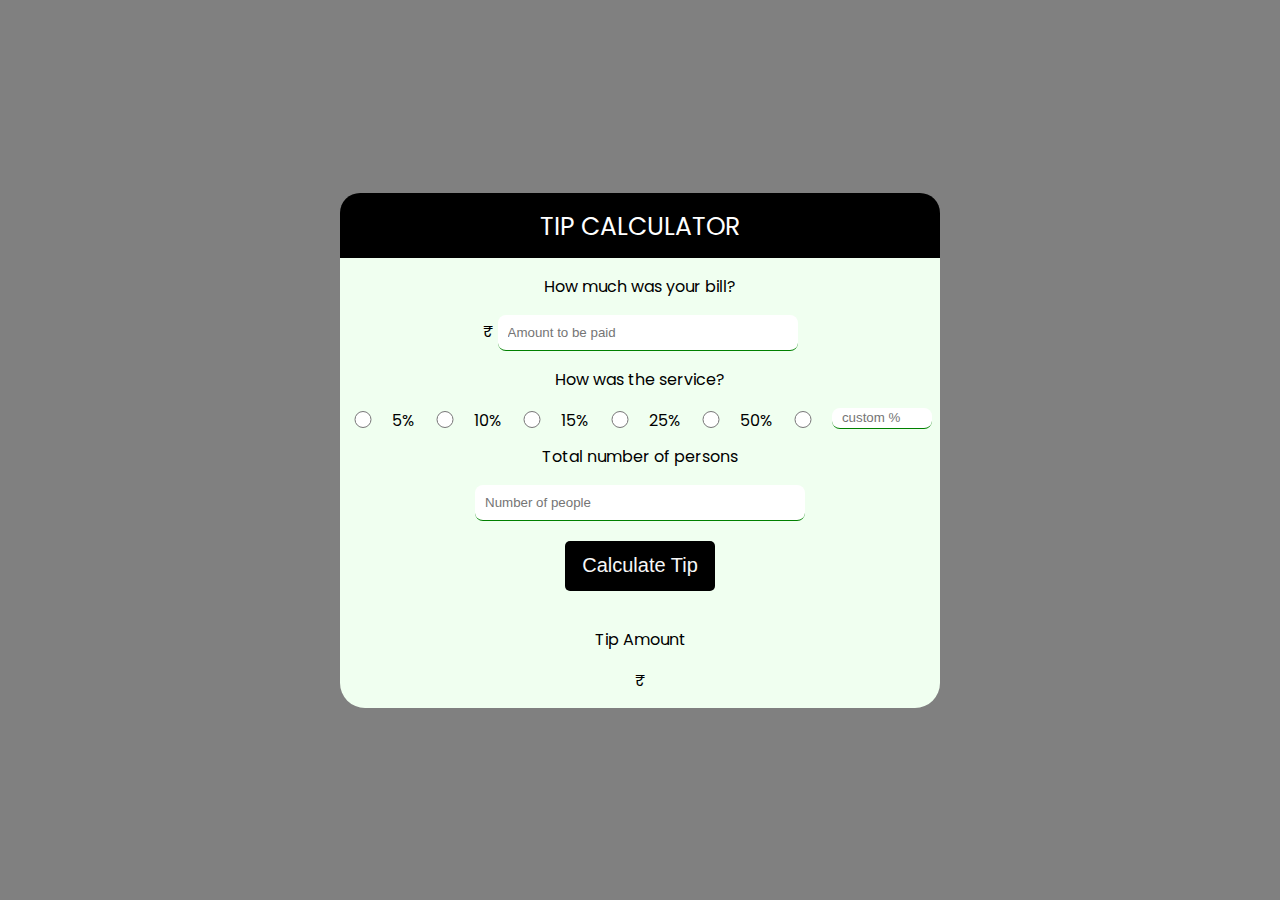
<file: index.html>
<html>
    <title>Tip calculator </title>

    <head>
        <link rel="stylesheet" href="styles.css">
        <meta name="viewport" content="width=device-width, initial-scale=1.0">
        <style>
            @import url('https://fonts.googleapis.com/css2?family=Open+Sans:ital,wght@0,300;0,400;0,500;0,600;0,700;0,800;1,300;1,400;1,500;1,600;1,700;1,800&family=Poppins:ital@1&display=swap');
        </style>
    </head>
    
    <body>
        <div class="container">
            <div class="header">
                TIP CALCULATOR
            </div>
            <div>
                <div>
                    <p>How much was your bill?</p>
                    <form id="tip-form" onsubmit="event.preventDefault();    calculateTip()">
                        ₹ <input type="number" id="billamt" placeholder="Amount to be paid" required>
                        <p>How was the service?</p>
                        <div class="serviceQual">
                            <input id="tip_radio1" type="radio" name="tip_percent" value="0.05" required>
                            <label for="tip_radio1">5%</label>
                            <input id="tip_radio2" type="radio" name="tip_percent" value="0.01" required>
                            <label for="tip_radio2">10%</label>
                            <input id="tip_radio3" type="radio" name="tip_percent" value="0.15" required>
                            <label for="tip_radio3">15%</label>
                            <input id="tip_radio4" type="radio" name="tip_percent" value="0.25" required>
                            <label for="tip_radio4">25%</label>
                            <input id="tip_radio5" type="radio" name="tip_percent" value="0.5" required>
                            <label for="tip_radio5">50%</label>
                            <input id="tip_radio" type="radio" name="tip_percent" value="custom" onchange="custom_input()"
                                required>
                            <input type="number" id="custom_percent" placeholder="custom %">
                        </div>
                        <p>Total number of persons</p>
                        <input type="number" id="peopleamt" placeholder="Number of people" required><br>
                        <button id="calculate" type="submit">Calculate Tip </button>
                    </form>
                </div>
                <div class="tip">
                    <p>Tip Amount</p>
                    ₹ <span id="total"></span>
                    <span id="each" style="display: none;">each</span>
                </div>
            </div>
        </div>
        <script src="App.js"></script>
    </body>
    
    </html>
</file>
<file: styles.css>
body {
    background-color: grey;
    text-align: center;
         font-family: 'Poppins', sans-serif;;
}



.container {

    width: 600px;
    height: 515px;
    border-radius: 25px;
    background-color: honeydew;
    position: absolute;
    top: 0;
    bottom: 0;
    left: 0;
    right: 0;
    margin: auto;
}
.header
{
    background-color: black;
    color: rgb(255, 255, 255);
    font-size: 25px;
    text-align: center;
    height: 50px; 
    border-top-left-radius: 20px;
    border-top-right-radius: 20px;
    padding-top: 15px;
}

#billamt{
    width: 50%;
}

button {
margin: 20px auto;
width: 150px;
height: 50px;
background-color: black;
color: rgb(247, 247, 247);
font-size: 20px;
border: none;
border-radius: 5px;
}
button:hover{
   color: rgb(232, 195, 30);
}
input {
width: 55%;
border: none;
border-bottom: 1px solid green;
padding: 10px;
border-radius: 8px;
}

.serviceQual{
    display: flex;
    flex-direction: row;
    justify-content: space-around;
    height: 20px;
}

.serviceQual input  {
    list-style-type: none ;
    width: 20px;
}

#custom_percent{
    width: 100px;
}
</file>
